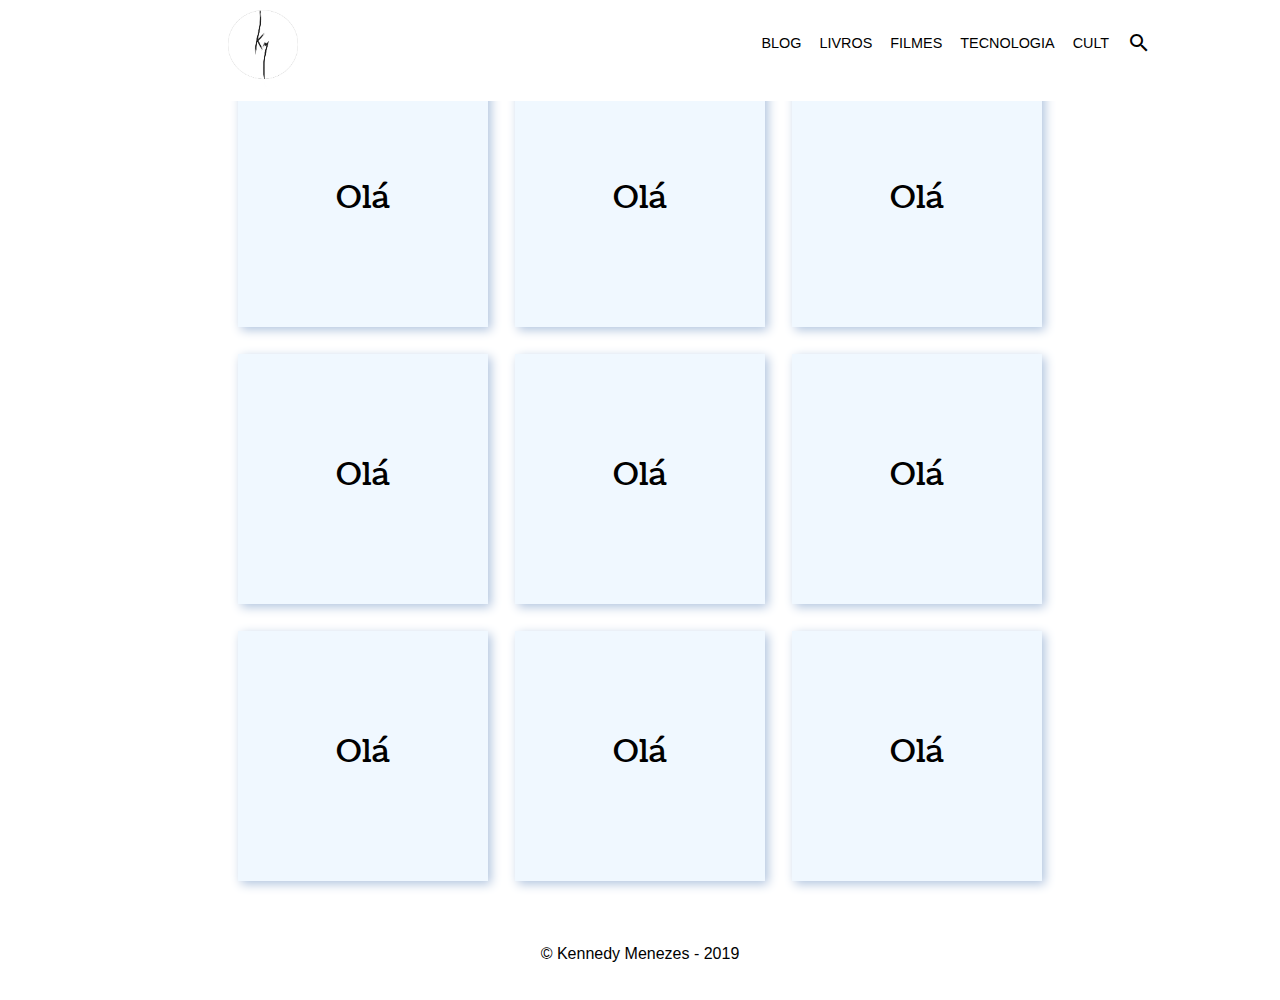
<file: blog.html>
<!DOCTYPE html>
<html lang="pt-br">

	<head>
		<meta charset="UTF-8">
		<title>Kennedy Menezes</title>
		<link href="https://fonts.googleapis.com/icon?family=Material+Icons" rel="stylesheet">
		<link rel="stylesheet" href="css/reset.css" >
		<link rel="stylesheet" href="css/pagina_principal.css">
		<link rel="stylesheet" href="css/blog.css">
		<link rel="stylesheet" href="css/sobre.css">
		<link rel="stylesheet" href="css/menu.css">
		<link href="https://fonts.googleapis.com/css2?family=Coustard&display=swap" rel="stylesheet">
	</head>

	<body>
		<header>
			<div class="principal">
				<div class="caixa-logo"><a href="home.html"><img class="logo-principal" src="img/marcaken2.jpg"></img></a></div>
				<nav>
					<ul class="menu-barra">
						<div class="area-menu">
						<button class="menu-fechar">Fecha Menu</button>
						<li><a href="blog.html">Blog</a></li>
						<li><a href="blog.html">Livros</a></li>
						<li><a href="blog.html">Filmes</a></li>
						<li><a href="blog.html">Tecnologia</a></li>
						<li><a href="blog.html">Cult</a></li>
						<li><a href="#"><i class="small material-icons procurar">search</i></a></li>
						</div>
					</ul>
				</nav>

				<button class="menu-abrir">Abre Menu</button>
				
			</div>
		</header>

		<main class="corpo">
			<div class="area-post">

				<div class="post">
					<h1 class="nome-post">Olá</h1>
				</div>

				<div class="post">
					<h1 class="nome-post">Olá</h1>
				</div>

				<div class="post">
					<h1 class="nome-post">Olá</h1>
				</div>

				<div class="post">
					<h1 class="nome-post">Olá</h1>
				</div>

				<div class="post">
					<h1 class="nome-post">Olá</h1>
				</div>

				<div class="post">
					<h1 class="nome-post">Olá</h1>
				</div>

				<div class="post">
					<h1 class="nome-post">Olá</h1>
				</div>

				<div class="post">
					<h1 class="nome-post">Olá</h1>
				</div>

				<div class="post">
					<h1 class="nome-post">Olá</h1>
				</div>

				

			</div>
			
		</main>

		<footer>
			<p class="copyright">&copy; Kennedy Menezes - 2019</p>
		</footer>

		<script src="js/menu.js"></script>

	</body>

</html>
</file>
<file: css/pagina_principal.css>
html {
	background-color: white;
}

.box-middle {
	display: flex;
	justify-content: space-between;
	width: 100%;
}

.banner {
	display: flex;
	width: 55%;
	margin-left: 0.3%;
	flex-grow: 0;
}

.frase1 {
	display: flex;
	justify-content: center;
	font-size: 2em;
	flex-grow: 1;
	margin-top: 15%;
	font-family: 'Coustard', serif;
	line-height: 1.4;
}


footer {
	width: 100%;
	text-align: center;
	font-family: sans-serif;
	font-size: 1em;
	margin-top: 3%;
	margin-bottom: 2%;
	text-decoration: none;
	color: black;
	vertical-align: baseline;
}

@media (max-width: 750px) { /*---------------------------------------MEDIA ----------------------------------------------*/

	.box-middle {
		display: flex;
		flex-direction: column;
		width: 100%;
	}

	.banner {
		display: flex;
		width: 90%;
		margin-left: 5%;
		margin-right: 5%;
	}

	.frase1 {
		display: flex;
		justify-content: center;
		font-size: 1em;
		margin-top: 5%;
		margin-bottom: 15%;
		font-family: 'Coustard', serif;
	}


	footer {
		width: 100%;
		text-align: center;
		font-family: sans-serif;
		font-size: 1em;
		margin-top: 3%;
		margin-bottom: 2%;
		text-decoration: none;
		color: black;
		vertical-align: baseline;
	}
}

@media (max-width: 930px) {

	.box-middle {
		display: flex;
		flex-direction: column;
		width: 100%;
	}

	.banner {
		display: flex;
		width: 90%;
		margin-left: 5%;
		margin-right: 5%;
	}

	.frase1 {
		display: flex;
		justify-content: center;
		font-size: 1.3em;
		margin-top: 5%;
		margin-bottom: 15%;
		font-family: 'Coustard', serif;
	}	
}
</file>
<file: css/blog.css>
.corpo {
	display: flex;
	justify-content: center;
}


.area-post {
	display: flex;
	justify-content: center;
	width: 70%;
	flex-wrap: wrap;
	margin-top: 5%;
}

.post {

	color: black;
	background-color: #F0F8FF;
	width: 250px;
	height: 250px;
	margin: 1.5%;
	box-shadow: 3px 3px 10px #B0C4DE;
	transition: .4s;

}



.nome-post {
	margin-top: 42%;
	font-family: sans-serif;
	font-size: 2em;
	text-align: center;
	font-family: 'Coustard', serif;
	
}

@media (max-width: 776px) {

	.area-post {
		display: flex;
		justify-content: center;
		width: 90%;
		flex-wrap: wrap;
		margin-top: 5%;
	}

	.post {
		background-color: #F0F8FF;
		width: 330px;
		height: 330px;
		margin: 1.5%;
		box-shadow: 3px 3px 10px #B0C4DE;
	}
}

@media (max-width: 710px){

	.area-post {
		display: flex;
		justify-content: center;
		width: 90%;
		flex-wrap: wrap;
		margin-top: 5%;
	}

	.post {

		color: black;
		background-color: #F0F8FF;
		width: 500px;
		height: 300px;
		margin: 1.5%;
		box-shadow: 3px 3px 10px #B0C4DE;
	}

	.nome-post {
		display: flex;
		justify-content: space-between;
		align-items: center;
		flex-direction: column;
		font-family: sans-serif;
		font-size: 2em;
		font-family: 'Coustard', serif;
	
	}

}


@media (min-width: 1194px) {
	.post:hover {
	width: 253px;
	height: 253px;
	}
}
</file>
<file: css/sobre.css>
.div-sobre {
	margin-top: 2%; 
}


.foto-perfil {
	width: 20%;
	margin-left: 40%;
	border-radius: 300px;
	margin-top: 3%;
	transition: 1s;
}

.foto-perfil:hover {
	width: 22%;
	margin-left: 39%;
	opacity: 0.9;
}

.texto-sobre {
	width: 50%;
	margin-left: 25%;
	/*background-color: grey;*/
	margin-top: 3%;
	margin-bottom: 3%;
	line-height: 1.8;
}

div p {
	text-align: center;
	padding: 1%;
	font-size: 1em;
	font-family: 'Coustard', serif;
}

p {
	padding: 1%;
}

@media (max-width: 750px) {

	.foto-perfil {
		width: 40%;
		margin-left: 30%;
		border-radius: 300px;
		margin-top: 3%;
	}

}
</file>
<file: css/menu.css>
header {
	display: flex;
	justify-content: center;
}

.principal {
	display: flex;
	align-items: center;
	justify-content: space-around;
	width: 100%;
	position: fixed;
	background-color: white;
}


.logo-principal {
	width: 70px;
}


nav li {
	margin: 0 3%;
	font-family: sans-serif;
	font-size: 0.9em;
	text-decoration: none;
}

nav a {
	text-decoration: none;
	color: black;
	text-transform: uppercase;
}

@media (min-width: 751px) {
	nav a:hover {
		font-weight: bold;
	}
}

.area-menu{
	display: flex;
	align-items: center; 
	width: 300px;
	padding-bottom: 5%;
}


.procurar {
	vertical-align: middle;
	margin: %;
}




@media (max-width: 750px) { /*---------------------------------------MEDIA ----------------------------------------------*/

	header {
		display: flex;
		justify-content: center;
	}

	.principal {
		display: flex;
		align-items: space-around;
		width: 80%;
		flex-wrap: wrap;
	}


	.logo-principal {
		width: 70px;
	}


	nav li {
		margin: 0 3%;
		font-family: sans-serif;
		font-size: 1em;
		text-decoration: none;
		text-align: center;
	}

	nav a {
		text-decoration: none;
		color: black;
		text-transform: uppercase;
	}

	.area-menu {
		display: flex;
		justify-content: space-around;
		flex-direction: column;
		height: 40%;
		width: 100%;
		margin-bottom: 130%;
		
	}

	.menu-barra {
		background: white;
		padding: 1em;
	

		height: 100%;
		width: 70%;
		max-width: 95%;

		position: fixed;
		top: 0;
		right: -999%;

		transition: right 0.1s ease-out;
	}

	.menu-ativo .menu-barra {
		right: 0;
	}



	/* Estilização dos botões */
	.menu-abrir, .menu-fechar { 
		background: none;
		border: 0;
		outline: 0;
		-webkit-appearance: none;
		font-size: 1.6em;
		text-indent: -999em;
	}

	/* 3 linhas do menu*/
	.menu-abrir { 
		height: 0;
		width: 1em;
		padding-top: .100em;
		border-top: .375em double #000;
		border-bottom: .125em solid #000;

		vertical-align: middle;
	}

	/*posicionamento do X p/ fechar menu*/
	.menu-fechar { 
		position: relative;
		height: 1em;
		width: 1em;
	}

	/* X do menu p/ fechar*/
	.menu-fechar:before { 
		content: '\00D7';
		position: absolute;
		top: 0;
		left: 0;
		text-indent: 0;
	}

	.procurar {
	vertical-align: middle;
	margin: %;
	}
}

@media not all and (max-width: 750px) {
	.menu-abrir, .menu-fechar {
		display: none;
		background: none;
		border: 0;
		outline: 0;
		-webkit-appearance: none;
		font-size: 1.6em;
		text-indent: -999em;
	}
}
</file>
